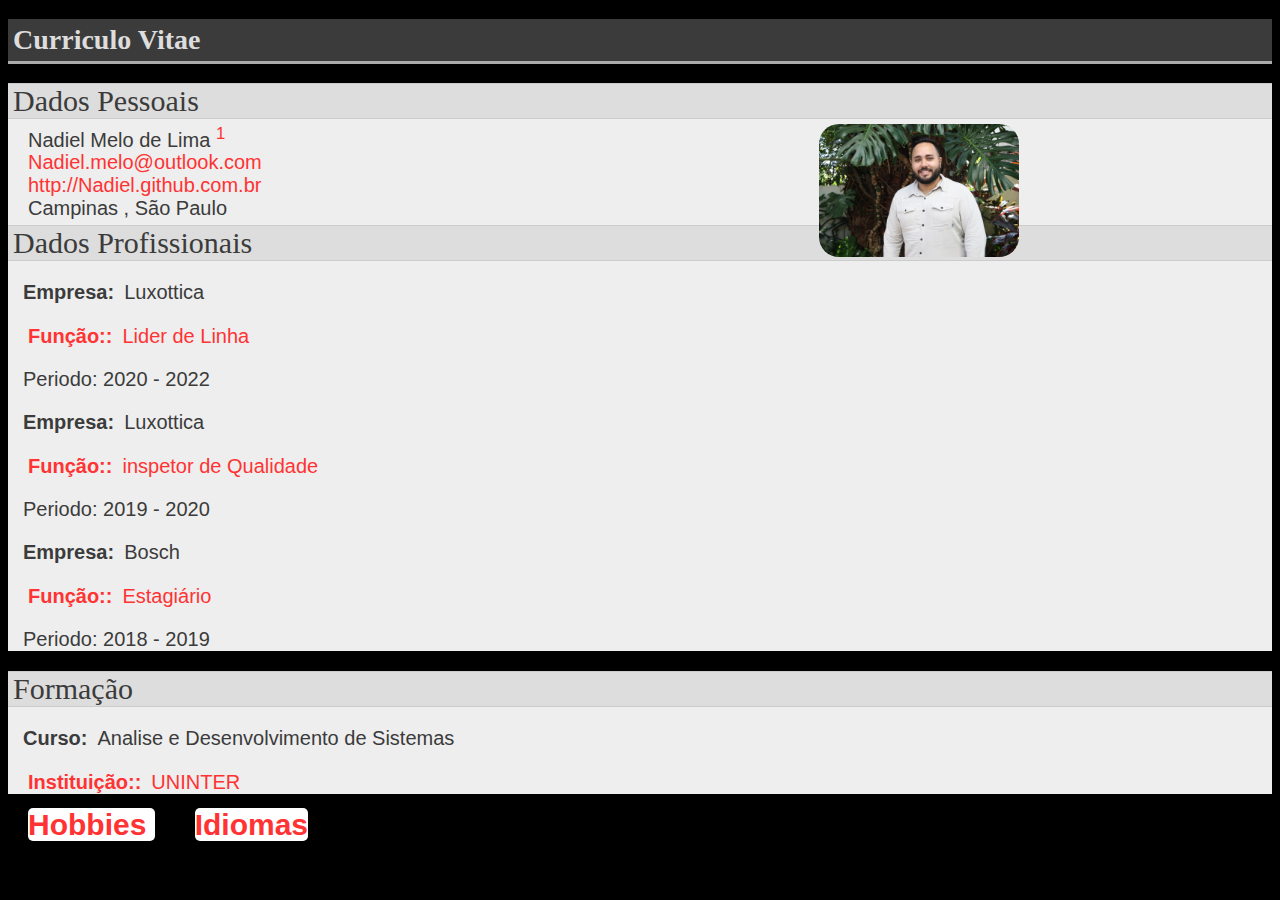
<file: index.html>
<!DOCTYPE HTML PUBLIC "-//W3C//DTD HTML 4.01//EN" "http://www.w3.org/TR/html4/strict.dtd">
<meta http-equiv="Content-Type" content="text/html;charset=utf-8">
<html>

<head>
  <title>Curriculo Vitae</title>
  <link rel="stylesheet" type="text/css" href="style.css">
</head>

<body>
  <h1>Curriculo Vitae</h1>

  <div class="secao">
    <h2>Dados Pessoais</h2>
    <div id="hcard-Nadiel-Melo de-Lima" class="vcard">
      <img src="/img/EU.JPG" alt="photo of Nadiel" class="photo" />
      <span class="given-name">Nadiel</span>
      <span class="additional-name">Melo</span>
      <span class="family-name">de Lima</span>
      <sup><a href="#1-fn" id="fn1" title="veja o rodapé">1</a></sup>

      <a class="email" href="mailto:Nadiel.melo.@outlook.com">Nadiel.melo@outlook.com</a>
      <a class="url" href="http://Nadiel.github.com.br">http://Nadiel.github.com.br</a>

      <div class="adr">
        <span class="locality">Campinas</span>
        ,
        <span class="region">São Paulo</span>

      </div>
    </div>
  </div>

  <div class="secao">
    <h2>Dados Profissionais</h2>

    <p><label>Empresa</label>Luxottica</p>
    <p class="funcao"><label>Função:</label>Lider de Linha</p>
    <p>Periodo: 2020 - 2022</p>
    <p><label>Empresa</label>Luxottica</p>
    <p class="funcao"><label>Função:</label>inspetor de Qualidade</p>
    <p>Periodo: 2019 - 2020</p>
    <p><label>Empresa</label>Bosch</p>
    <p class="funcao"><label>Função:</label>Estagiário</p>
    <p>Periodo: 2018 - 2019</p>
  </div>

  <div class="secao">
    <h2>Formação</h2>
    <p>
      <link rel="stylesheet" href="Hobbies.html">
    </p>

    <p><label>Curso</label>Analise e Desenvolvimento de Sistemas</p>
    <p class="funcao"><label>Instituição:</label>UNINTER</p>

  </div>
  <div class="div1">
    <b><a class="hobbies" href="/Hobbies.html"> Hobbies </a>
    </b> <b><a class="hobbies" href="/idiomas.html"> Idiomas </a></b>
  </div>
</body>

</html>
</file>
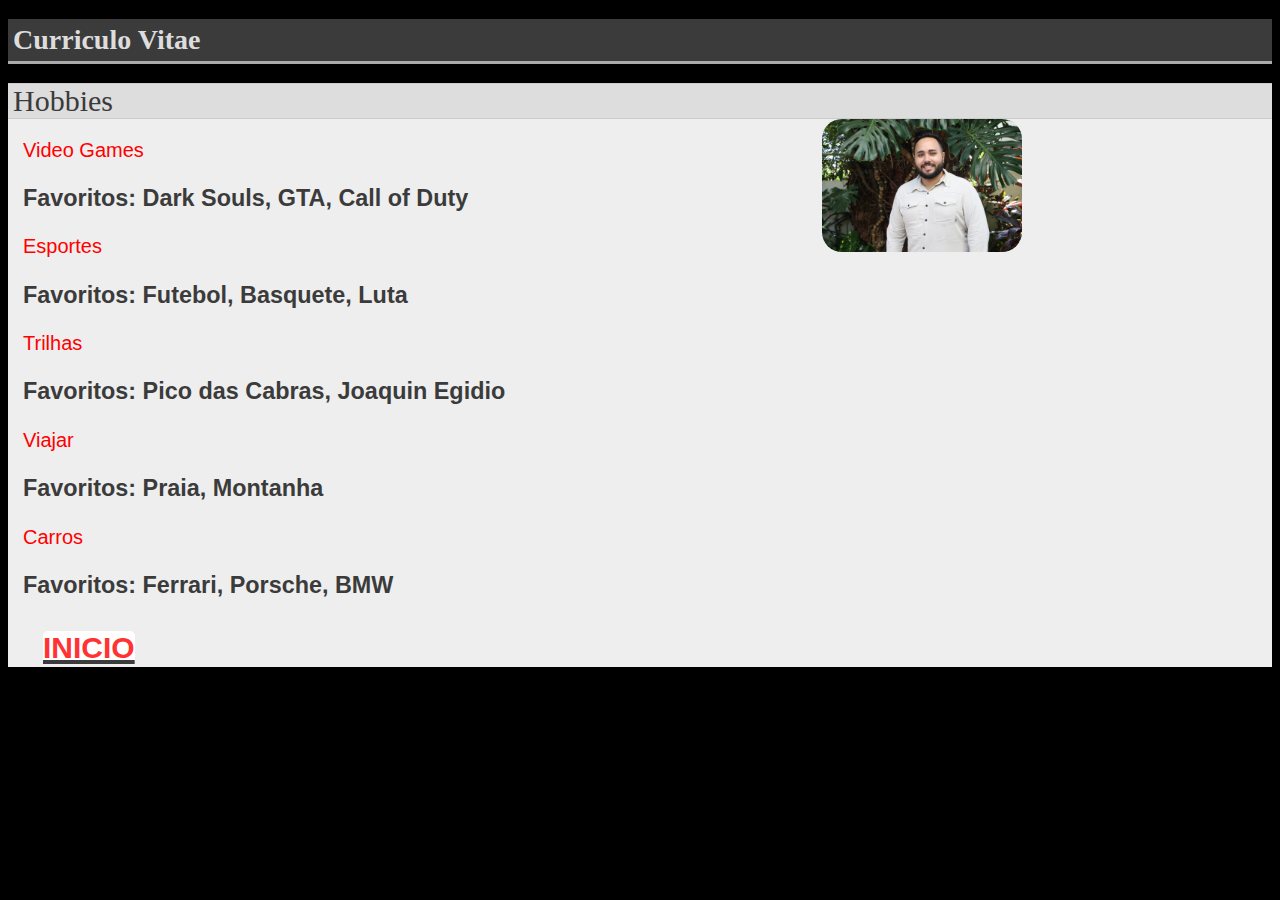
<file: Hobbies.html>
<!DOCTYPE HTML PUBLIC "-//W3C//DTD HTML 4.01//EN" "http://www.w3.org/TR/html4/strict.dtd">
<meta http-equiv="Content-Type" content="text/html;charset=utf-8">
<html>

<head>
  <title>Curriculo Vitae</title>
  <link rel="stylesheet" type="text/css" href="style.css">
</head>

<body>
  <h1>Curriculo Vitae</h1>

  <div class="secao">
    <h2 class="hobbies3"> Hobbies</h2>

    <img src="/img/EU.JPG" alt="photo of Nadiel" class="photo" />


    <div>
      <link rel="stylesheet" type="text/css" href="style.css">
      <p><span class="hobbies2">Video Games</span></p>
      <h3>Favoritos: Dark Souls, GTA, Call of Duty</h3>

      <p><span class="hobbies2">Esportes</span></p>
      <h3>Favoritos: Futebol, Basquete, Luta</h3>

      <p><span class="hobbies2">Trilhas</span></p>
      <h3>Favoritos: Pico das Cabras, Joaquin Egidio</h3>

      <p><span class="hobbies2">Viajar</span></p>
      <h3>Favoritos: Praia, Montanha</h3>

      <p><span class="hobbies2">Carros</span></p>
      <h3>Favoritos: Ferrari, Porsche, BMW</h3>

    </div>
    <div class="div2">
      <b><a class="hobbies" href="/index.html">INICIO</a></b>
    </div>

</body>

</html>
</file>
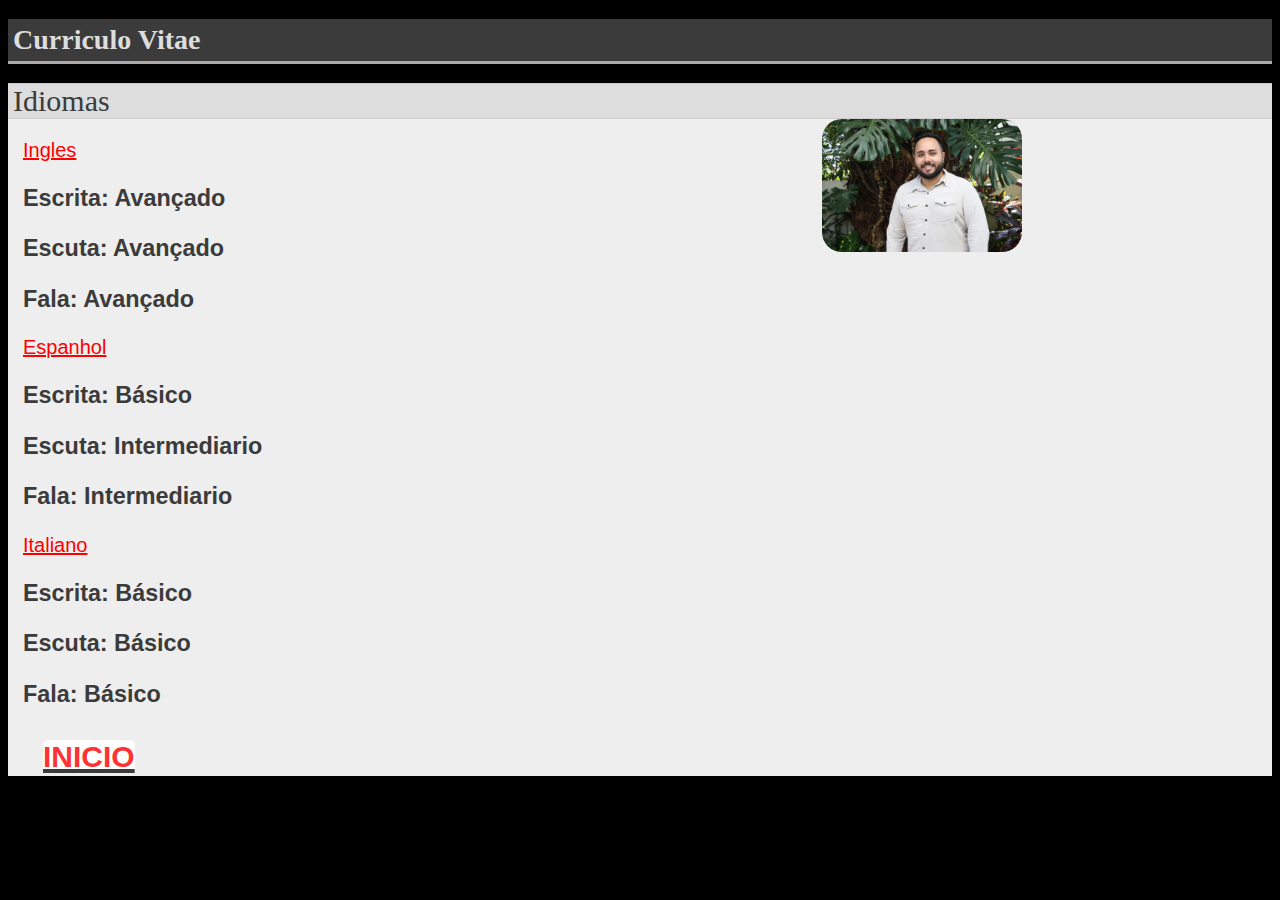
<file: idiomas.html>
<!DOCTYPE HTML PUBLIC "-//W3C//DTD HTML 4.01//EN" "http://www.w3.org/TR/html4/strict.dtd">
<meta http-equiv="Content-Type" content="text/html;charset=utf-8">
<html>

<head>
  <title>Curriculo Vitae</title>
  <link rel="stylesheet" type="text/css" href="style.css">
</head>

<body>
  <h1>Curriculo Vitae</h1>

  <div class="secao">
    <h2 class="hobbies3"> Idiomas</h2>

    <img src="/img/EU.JPG" alt="photo of Nadiel" class="photo" />


    <div>
      <link rel="stylesheet" type="text/css" href="style.css">
      <p class="idiomas2"><span>Ingles</span></p>
      <h3>Escrita: Avançado</h3>
      <h3>Escuta: Avançado</h3>
      <h3>Fala: Avançado</h3>

      <p><span class="idiomas2">Espanhol</span></p>
      <h3>Escrita: Básico</h3>
      <h3>Escuta: Intermediario</h3>
      <h3>Fala: Intermediario</h3>

      <p><span class="idiomas2">Italiano</span></p>
      <h3>Escrita: Básico</h3>
      <h3>Escuta: Básico</h3>
      <h3>Fala: Básico</h3>

    </div>
    <div class="div2">
      <b><a class="hobbies" href="/index.html">INICIO</a></b>
    </div>

</body>

</html>
</file>
<file: style.css>
html {
  background-color: black;
}

body {
  font: 14px "Campinas", "São Paulo", Verdana, sans-serif;
  color: #3b3b3b;
}

h1,
h2 {
  font-family: Georgia;
}

h1 {
  border-bottom: 3px solid #aaa;
  background-color: #3b3b3b;
  color: #ddd;
  padding: 5px;
}

h2 {
  border-top: 1px solid #ccc;
  border-bottom: 1px solid #ccc;
  background-color: #ddd;
  padding-left: 5px;
  margin: 0 0 0 -15px;
  font-weight: normal;
}

.funcao {
  color: #f33;
  margin: 5px;
  padding-top: 1px;
}

.secao {
  background-color: #eee;
  padding-left: 15px;
  font-size: 20px;
}

label {
  font-weight: bold;
  margin-right: 10px;
}

label:after {
  content: ":";
}

a {
  text-decoration: none;
  color: #f33;
}

a:visited {
  text-decoration: none;
  color: #700;
}

a:hover {
  text-decoration: none;
  color: #fa0;
}

#menu {
  margin: 0;
}

#menu ul,
#menu li {
  display: inline;
  list-style-type: none;
  margin: 0;
  padding: 0;
}

#menu .ativo {
  background-color: #ddd;
}

.vcard {
  padding: 5px;
}

.url,
.email {
  display: block;
}

.photo {
  float: right;
  margin-right: 20%;
  max-width: 200px;
  max-height: 150px;
  width: auto;
  height: auto;
  border-radius: 20px;
}

#footnote {
  border-top: 1px dashed #aaa;
  padding: 5px;
  font: 75% "Lucida Grande", "Trebuchet MS", Verdana, sans-serif;
}

#footnote li {
  list-style-type: none;
  margin-top: 3px;
}

.hobbies {
  justify-content: start;
  margin: 20px;
  font-size: 30px;
  background-color: white;
  border-radius: 5px;
}
.hobbies2 {
  font-size: 20px;
  color: red;
}

.div1 {
  font-size: 40px;
  background-color: black;
}
.div2 {
  font-size: 40px;
  text-decoration: underline;
}

.idiomas2 {
  font-size: 20px;
  color: red;
  text-decoration: underline;
}
</file>
